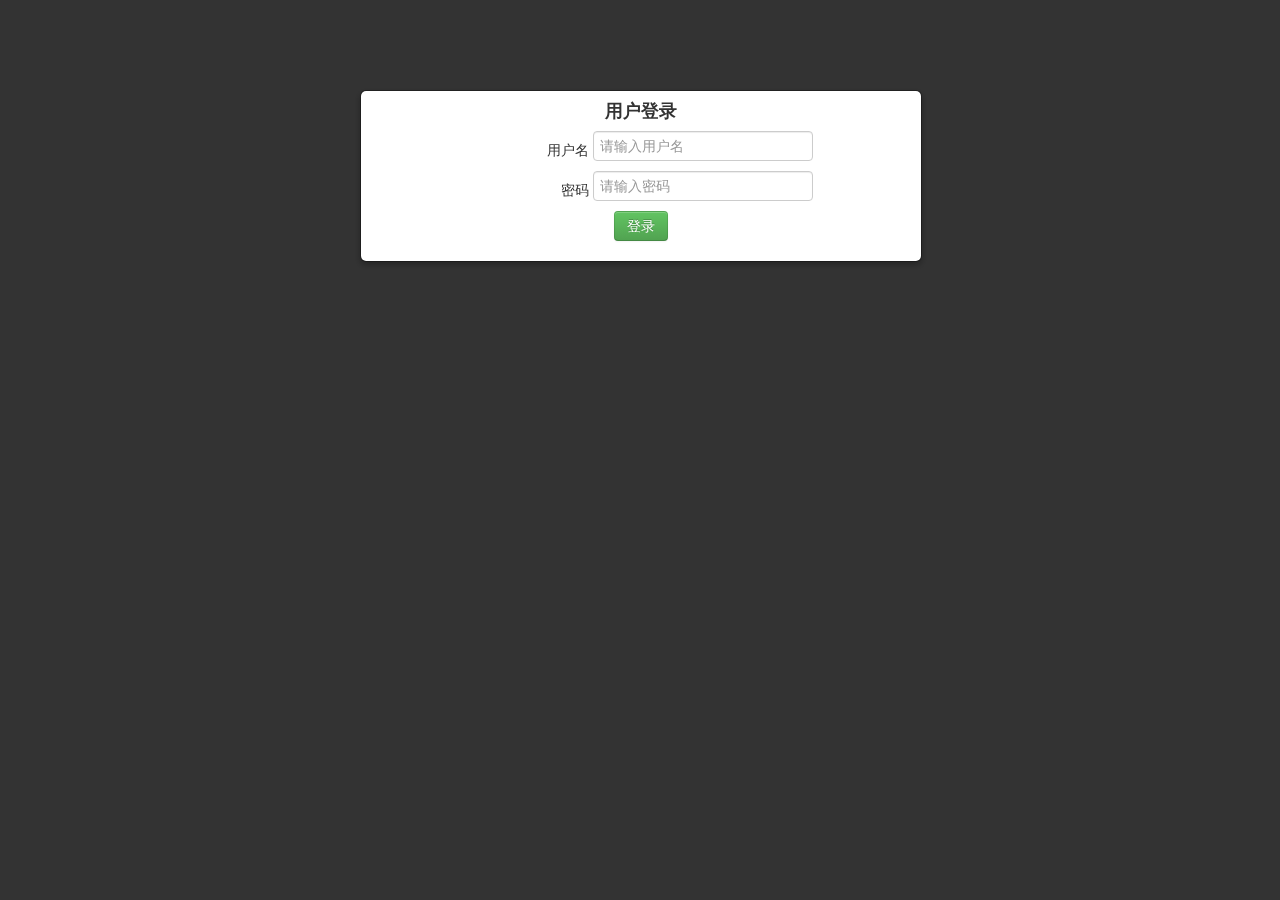
<file: index.html>
<!DOCTYPE html>
<!-- saved from url=(0034)layoutit/ -->
<html><head><meta http-equiv="Content-Type" content="text/html; charset=UTF-8">

<meta name="viewport" content="width=device-width, initial-scale=1.0">

<meta name="title" content="LayoutIt! - Bootstrap可视化布局系统">
<meta name="description" content="LayoutIt! 可拖放排序在线编辑的Bootstrap可视化布局系统">
<meta name="keywords" content="可视化,布局,系统">
<title>MRO可视化图表制作工具</title>
  <!-- Fav and touch icons -->
 <!-- <link rel="shortcut icon" href="favicon.png"> -->

  <!-- Le styles -->
  <link href="css/bootstrap-combined.min.css" rel="stylesheet">
  <link href="css/layoutit.css" rel="stylesheet">
  <link rel="stylesheet" href="font-awesome/css/font-awesome.min.css">
  <link rel="stylesheet" href="bootstrap-select/bootstrap-select.min.css">
  <link rel="stylesheet" href="css/ixu.css">
  <link rel="stylesheet" href="//apps.bdimg.com/libs/jqueryui/1.10.4/css/jquery-ui.min.css">
<!-- HTML5 shim, for IE6-8 support of HTML5 elements -->
<!--[if lt IE 9]>
    <script src="http://apps.bdimg.com/libs/html5shiv/r29/html5.min.js"></script>
  <![endif]-->
  
  <script type="text/javascript" src="js/jquery-2.0.0.min.js"></script>
  <!--[if lt IE 9]>
  <script type="text/javascript" src="http://apps.bdimg.com/libs/jquery/1.9.1/jquery.min.js"></script>
  <![endif]-->

  
  <script type="text/javascript" src="js/jquery-ui.js"></script>
  <script type="text/javascript" src="js/jquery.ui.touch-punch.min.js"></script>
  <script type="text/javascript" src="js/jquery.htmlClean.js"></script>
  <script type="text/javascript" src="js/ckeditor/ckeditor.js"></script>
  <style>.cke{visibility:hidden;}</style>
  <script type="text/javascript" src="js/scripts.js"></script>
  
</head>

<body style="min-height: 808px; cursor: auto;" class="edit">
<div class="navbar navbar-inverse navbar-fixed-top main-content">
  <div class="navbar-inner">
    <div class="container-fluid">
      <button data-target=".nav-collapse" data-toggle="collapse" class="btn btn-navbar" type="button"> <span class="icon-bar"></span> <span class="icon-bar"></span> <span class="icon-bar"></span> </button>
      <a class="brand" href="/"><img src="img/favicon.png">MRO可视化<span class="label">BETA</span></a>
      <div class="nav-collapse collapse">
        <ul class="nav" id="menu-layoutit" style="display: none;">
          <li class="divider-vertical"></li>
          <li>
            <div class="btn-group" data-toggle="buttons-radio">
              <button type="button" id="edit" class="btn btn-primary active"><i class="icon-edit icon-white"></i>编辑</button>
              <button type="button" class="btn btn-primary" id="devpreview"><i class="icon-eye-close icon-white"></i>布局编辑</button>
              <button type="button" class="btn btn-primary" id="sourcepreview"><i class="icon-eye-open icon-white"></i>预览</button>
            </div>
            <div class="btn-group">
              <button type="button" class="btn btn-primary" data-target="#downloadModal" rel="/build/downloadModal" role="button" data-toggle="modal"><i class="icon-chevron-down icon-white"></i>下载</button>
              <button class="btn btn-primary" href="/share/index" role="button" data-toggle="modal" data-target="#shareModal"><i class="icon-share icon-white"></i>分享保存</button>
              <button class="btn btn-primary" href="#clear" id="clear"><i class="icon-trash icon-white"></i>清空</button>
            </div>
            <div class="btn-group">
                <button class="btn btn-primary" href="#undo" id="undo"><i class="icon-arrow-left icon-white"></i>撤销</button>
                <button class="btn btn-primary" href="#redo" id="redo"><i class="icon-arrow-right icon-white"></i>重做</button>
      </div>
          </li>
        </ul>
        <ul class="nav pull-right">
          <!-- <li><a href="http://www.bootcss.com/">网站首页</a></li> -->
                  <li>
                  <div class="btn-group">
                  <span></span>
                  <span></span>
            </div>
            </li>
          </ul>
      </div>
      <!--/.nav-collapse --> 
    </div>
  </div>
</div>
<div class="container-fluid main-content">
  <div class="row-fluid  main-content">
    <div class="">
      <div class="sidebar-nav">
        <!-- 创建图表 DBS列表  -->
        <ul class="nav nav-list accordion-group">
          <li class="nav-header"><i class="icon-plus icon-white"></i> 创建图表 </li>
          <li style="display: none;" class="mute" id="elmComm">
            <div class="preview"> 
                选择DBS
                <i id="_loading" class="fa fa-spinner fa-spin fa-3x fa-fw pull-right" style="font-size: 16px;"></i>
            </div>
            <div class="preview">
              <select name="" id="DBSselect" class="span12" onchange="DBSselect(this)">
                <!-- <select name="" id="DBSselect" class="span12"> -->
                <option value="">请等待加载</option>
              </select>
              <!-- <div id="XINFO" class="hide"></div>  -->
            </div>
          </li>
        </ul>  

        <!-- //图表列表 -->
        <ul class="nav nav-list accordion-group" id="chartView">
          <li class="nav-header"><i class="icon-plus icon-white"></i> 图表 </li>
          <li style="display: none;" class="boxes mute" id="elmComm2">
            <div class="preview">
              <div class="lichart box-element ui-draggable chartOff" style="margin: 0!important;" data-charttype="list1"> <a href="layoutit/#close" class="remove label label-important"><i class="icon-remove icon-white"></i>删除</a> <span class="drag label"><i class="icon-move"></i>拖动</span>  <span class="editicon label"><i class="icon-pencil"></i>修改</span><span class="share label"><i class="icon-share icon-white"></i>分享</span>
                <div class="preview"> <i class="fa fa-bar-chart" style="font-size: 14px"></i> 柱形图</div>
                <div class="view">
                    <div class="setChart">
                      <i class="fa fa-bar-chart" style="font-size: 60px"></i>
                    </div>               
                  <!-- Button to trigger modal --> 
                  <div class="demoChart"></div>
                  
                </div>
              </div>

            </div>
            <div class="preview">
              <div class="lichart box-element ui-draggable chartOff "  style="margin: 0!important;" data-charttype="list2"> <a href="layoutit/#close" class="remove label label-important"><i class="icon-remove icon-white"></i>删除</a> <span class="drag label"><i class="icon-move"></i>拖动</span> <span class="editicon label"><i class="icon-pencil"></i>修改</span><span class="share label"><i class="icon-share icon-white"></i>分享</span>
                <div class="preview">  <i class="fa fa-line-chart" style="font-size: 14px"></i> 曲线图 </div>
                <div class="view">

                  <div class="setChart">
                    <i class="fa fa-line-chart" style="font-size: 60px"></i>
                  </div>  
                  <!-- Button to trigger modal --> 
                  <div class="demoChart"></div>
                  
                </div>
              </div>

            </div>   
            <div class="preview">
              <div class="lichart box-element ui-draggable chartOff "  style="margin: 0!important;" data-charttype="list3"> <a href="layoutit/#close" class="remove label label-important"><i class="icon-remove icon-white"></i>删除</a> <span class="drag label"><i class="icon-move"></i>拖动</span> <span class="editicon label"><i class="icon-pencil"></i>修改</span><span class="share label"><i class="icon-share icon-white"></i>分享</span>
                <div class="preview"> <i class="fa fa-pie-chart" style="font-size: 14px"></i> 饼状图 </div>
                <div class="view">

                  <div class="setChart">
                    <div class="setChart clearfix panel panel-body text-center">
                        <div class="input-group">
                          <span>请输入图标题:</span>
                            <input type="text" class="form-control" value="" placeholder="请输入图标题" data-chartitme="title">                     
                        </div>

                        <div class="input-group">
                          <span>维度一:</span>
                          <select class="form-control xIndex" data-chartitme="X">
                            <option >请选择</option>
                          </select>                   
                        </div>
                        <div class="input-group">
                          <span>聚合方式:</span>
                            <select class="form-control polymerize" data-chartitme="polymerize">
                              <option value="">聚合方式</option>
                              <option value="GROUP">分组</option>
                              <option value="SUM">求和</option>
                              <option value="AVG">平均数</option>
                              <option value=" COUNT">计数</option>
                            </select>                   
                        </div>       
                        <div class="input-group">
                            <span>维度二:</span>
                            <select class="form-control xIndex" value="" data-chartitme="Y">
                            </select>                     
                        </div>  
                        <div class="input-group">
                          <span>聚合方式:</span>
                            <select class="form-control polymerize" data-chartitme="polymerize">
                              <option value="">聚合方式</option>
                              <option value="GROUP">分组</option>
                              <option value="SUM">求和</option>
                              <option value="AVG">平均数</option>
                              <option value=" COUNT">计数</option>
                            </select>                   
                        </div>                    
                        <div class="input-group">
                          <span>主题:</span>
                          <select name="" id="" class="chartTheme">
                            <option value="normal">默认</option>
                            <option value="komatsu">小松</option>
                            <option value="light">亮色</option>
                            <option value="dark">暗色</option>
                          </select>
                        </div>                
                         <div class="input-group">
                           <button type="button" class="btn btn-success saveChartItem">生成饼状图</button>
                        </div>               
                    </div> 
                  </div>    
                  <!-- Button to trigger modal --> 
                  <div class="demoChart"></div>
                  
                </div>
              </div>

            </div> 
            <div class="preview">
              <div class="lichart box-element ui-draggable chartOff "  style="margin: 0!important;" data-charttype="list4"> <a href="layoutit/#close" class="remove label label-important"><i class="icon-remove icon-white"></i>删除</a> <span class="drag label"><i class="icon-move"></i>拖动</span> <span class="editicon label"><i class="icon-pencil"></i>修改</span><span class="share label"><i class="icon-share icon-white"></i>分享</span>
                <div class="preview"> <i class="fa fa-area-chart" style="font-size: 14px"></i> 散点图</div>
                <div class="view">

                  <div class="setChart">
                        <div class="input-group">
                          <span>请输入图标题:</span>
                            <input type="text" class="form-control" value="" placeholder="请输入图标题" data-chartitme="title">                     
                        </div>

                        <div class="input-group">
                          <span>维度一:</span>
                          <select class="form-control xIndex" data-chartitme="X">
                            <option >请选择</option>
                          </select>                   
                        </div>
                        <div class="input-group">
                          <span>聚合方式:</span>
                            <select class="form-control polymerize" data-chartitme="polymerize">
                              <option value="">聚合方式</option>
                              <option value="GROUP">分组</option>
                              <option value="SUM">求和</option>
                              <option value="AVG">平均数</option>
                              <option value=" COUNT">计数</option>
                            </select>                   
                        </div>       
                        <div class="input-group">
                            <span>维度二:</span>
                            <select class="form-control xIndex" value="" data-chartitme="Y">
                            </select>                     
                        </div>   
                        <div class="input-group">
                          <span>聚合方式:</span>
                            <select class="form-control polymerize" data-chartitme="polymerize">
                              <option value="">聚合方式</option>
                              <option value="GROUP">分组</option>
                              <option value="SUM">求和</option>
                              <option value="AVG">平均数</option>
                              <option value=" COUNT">计数</option>
                            </select>                   
                        </div>                    
                        <div class="input-group">
                          <span>主题:</span>
                          <select name="" id="" class="chartTheme">
                            <option value="normal">默认</option>
                            <option value="komatsu">小松</option>
                            <option value="light">亮色</option>
                            <option value="dark">暗色</option>
                          </select>
                        </div>                  
                         <div class="input-group">
                           <button type="button" class="btn btn-success saveChartItem">生成散点图</button>
                        </div>                          
                  </div> 
                  <!-- Button to trigger modal --> 
                  <div class="demoChart"></div>
                  
                </div>
              </div>

            </div>                                    
          </li>
                 
        </ul>
            
      </div>
    </div>
    <!--/span-->
    <div style="min-height: 738px;" class="demo ui-sortable ui-widget-content"></div>
    <!--/span-->
    <div id="download-layout">
      <div class="container-fluid"></div>
    </div>
  </div>
  <!--/row--> 
  <!-- 右侧数据表格输入 -->
  <div class="chartset-content table-responsive hide">
      <h4 class="clearfix"> <i class="icon-remove icon-white pull-right" onclick="close_hand_in()" style="background-color: #000;"></i></h4>
      <table class="table table-bordered table-condensed" id="chartable">
        <thead>
          <caption><input type="text" value="" placeholder="点击输入表标题" style="width: 300px;"></caption>
          <tr>
            <th style="text-align: center;">#</th>
            <th><input type="text"></th>
            <th><input type="text"></th>
            <th><input type="text"></th>
            <th><input type="text"></th>
          </tr>
        </thead>
        <tbody>
         <tr>
           <td><input type="text"></td>
           <td><input type="text"></td>
           <td><input type="text"></td>
           <td><input type="text"></td>
           <td><input type="text"></td>
         </tr>
         <tr>
           <td><input type="text"></td>
           <td><input type="text"></td>
           <td><input type="text"></td>
           <td><input type="text"></td>
           <td><input type="text"></td>
         </tr>
         <tr>
           <td><input type="text"></td>
           <td><input type="text"></td>
           <td><input type="text"></td>
           <td><input type="text"></td>
           <td><input type="text"></td>
         </tr>
         <tr>
           <td><input type="text"></td>
           <td><input type="text"></td>
           <td><input type="text"></td>
           <td><input type="text"></td>
           <td><input type="text"></td>
         </tr>
         <tr>
           <td><input type="text"></td>
           <td><input type="text"></td>
           <td><input type="text"></td>
           <td><input type="text"></td>
           <td><input type="text"></td>
         </tr>
        </tbody>
      </table>
      <h4><button class="pull-right btn-success" onclick=" handInChart(this)">生成表格</button></h4>
  </div>
        
      <!-- 右侧表单配置 -->
  <div class="chartset-content table-responsive" id="chartset">
    
  </div>        


</div>
<div class="modal fade logo" id="logo" aria-hidden="true" data-backdrop="static">
      <form class="panel">
        <div class="panel-heading">
            <h4 class="panel-titel text-center">用户登录</h4>
        </div>
        <div class="panel-body text-center">
            <div class="input-group">
                  <span for="user" class="input-group-addon">用户名</span>
                  <input type="email" class="form-control" id="user" value="" placeholder="请输入用户名">
            </div>
            <div class="input-group">
                 <span for="mm" class="input-group-addon">密码</span>
                  <input type="password" class="form-control" id="mm" value="" placeholder="请输入密码">
            </div>
            <div class="input-group">
               <button type="button" class="btn btn-success" id="logo_btn">登录</button>
            </div>
        </div>
      </fomr>
</div>
<!--/.fluid-container--> 
<div class="modal hide fade" role="dialog" id="editorModal">
  <div class="modal-header"> <a class="close" data-dismiss="modal">×</a>
    <h3>编辑</h3>
  </div>
  <div class="modal-body">
    <p>
      <textarea id="contenteditor" style="visibility: hidden; display: none;"></textarea>
    </p>
  </div>
  <div class="modal-footer"> <a id="savecontent" class="btn btn-primary" data-dismiss="modal">保存</a> <a class="btn" data-dismiss="modal">关闭</a> </div>
</div>


<!-- echartjs   -->
  <script type="text/javascript" src="bootstrap/js/bootstrap.min.js"></script>
  <script src="js/echarts.js"></script>
  <script src="js/demo_chart.js"></script>
  <script src="bootstrap-select/bootstrap-select.min.js"></script>
  <script type="text/javascript" src="js/theme.js"></script>
  <script src="js/gg.js"></script>
  <script src="js/ixu.js"></script>
  <script type="text/html" id="eg_chartset">
      <div class="sethead">
        <button class="btn btn-default" onclick="hideSetChartWin()">取消</button>
          <h4>表单设置</h4>
      </div>
      <div class="setbody">
        <div class="input-group charttitle">
          <span class="input-group-addon">表单标题:</span>
          <input type="text" id="chartTitle">
        </div>
        <div class="input-group charttitle">
          <span class="input-group-addon">主题:</span>
          <select name="" id="chartTheme" class="chartTheme">
            <option value="normal">默认</option>
            <option value="komatsu">小松</option>
            <option value="light">亮色</option>
            <option value="dark">暗色</option>
          </select>  
        </div> 
        <!-- <div class="input-group charttitle">
          <span class="input-group-addon">基本条件:</span>
          <select name="" class="basework">
            <option value="all">无</option>
            <option value="normal">时间点</option>
            <option value="komatsu">时间段</option>
            <option value="light">品牌</option>
          </select>  
        </div>    -->    
        <div class="clearfix">        
          <div class="input-group span2">
            <span class="input-group-addon">请选择 值:</span>
            <select class="chartValue">
              <option value="1">选项</option>
              <option value="1">选项</option>
              <option value="1">选项</option>
            </select>
          </div>       
          <div class="input-group span2">
            <span class="input-group-addon">聚合方式:</span>
            <select class="chartValueOpt">
              <option value="">聚合方式</option>
              <option value="GROUP">分组</option>
              <option value="SUM">求和</option>
              <option value="AVG">平均数</option>
              <option value=" COUNT">计数</option>
            </select>
          </div>  
          <div class="input-group span2">
            <span class="input-group-addon">值 表示类型:</span>
            <select class="typeValue">
              <option value="bar">柱形图</option>
              <option value="line">曲线图</option>
            </select>
          </div>         
        </div>                 
        <div class="input-group span2">
          <span class="input-group-addon">请选择 轴:</span>
          <select class="chartX">
            <option value="1">选项</option>
            <option value="1">选项</option>
            <option value="1">选项</option>
          </select>
        </div>
        <div class="input-group span2">
          <span class="input-group-addon">聚合方式:</span>
          <select class="chartXOpt">
            <option value="">聚合方式</option>
            <option value="GROUP">分组</option>
            <option value="SUM">求和</option>
            <option value="AVG">平均数</option>
            <option value=" COUNT">计数</option>
          </select>
        </div>
        <div id='serieslist'>
          <div>
            <div class="input-group span2">
              <span class="input-group-addon">请选择 系列:</span>
              <select  class="chartSeries">
                <option value="1">选项</option>
                <option value="1">选项</option>
                <option value="1">选项</option>
              </select>
            </div>
            <div class="input-group span2">
              <span class="input-group-addon">聚合方式:</span>
              <select class="chartSeriesOpt">
                <option value="">聚合方式</option>
                <option value="GROUP">分组</option>
                <option value="SUM">求和</option>
                <option value="AVG">平均数</option>
                <option value=" COUNT">计数</option>
              </select>
            </div>  
          </div>
        </div>
        <div class="input-group" style="text-align: center;clear:both;width: 100%;">
          <button class="btn btn-info" id="seriesAdd">添加系列</button>
        </div>                                      
      </div>
      <div class="sethead">
          <h4>添加筛选</h4>
      </div>
      <div class="setbody chartselect">
        <div id="filterlist">
          <div class="input-group">
            <span class="input-group-addon">请选择 筛选条件:</span>
            <select class="chartfilter">
              <option value="1">选项</option>
              <option value="1">选项</option>
              <option value="1">选项</option>
            </select>
          </div>
        </div>
        
        <div class="input-group" style="text-align: center;clear:both;width: 100%;margin-bottom: 20px;">
          <button class="btn btn-info" id="filterAdd">添加筛选条件</button>
          <!--  <button type="button" class="btn btn-success " id="saveChartItem">生成筛选</button> -->
        </div>   
        <div  class="input-group" style="text-align: center;margin-bottom: 20px;">
          <button type="button" class="btn btn-success " id="saveChartItem" >生成表单</button>
        </div>                                      
      </div>
  </script>  
  <script type="text/html" id="eg_series"> 
    <div>
      <div class="input-group span2">
        <span class="input-group-addon">请选择 系列:</span>
        <select  class="chartSeries">
          <option value="1">选项</option>
          <option value="1">选项</option>
          <option value="1">选项</option>
        </select>
      </div>
      <div class="input-group span2">
        <span class="input-group-addon">聚合方式:</span>
        <select class="chartSeriesOpt">
          <option value="">聚合方式</option>
          <option value="GROUP">分组</option>
          <option value="SUM">求和</option>
          <option value="AVG">平均数</option>
          <option value=" COUNT">计数</option>
        </select>
      </div> 
    </div> 
  </script>
  <script type="text/html" id="eg_filter"> 
      <div class="input-group">
        <span class="input-group-addon">请选择 筛选条件:</span>
        <select class="chartfilter">
          <option value="1">选项</option>
          <option value="1">选项</option>
          <option value="1">选项</option>
        </select>
        
      </div>
  </script>  
</body>
</html>
</file>
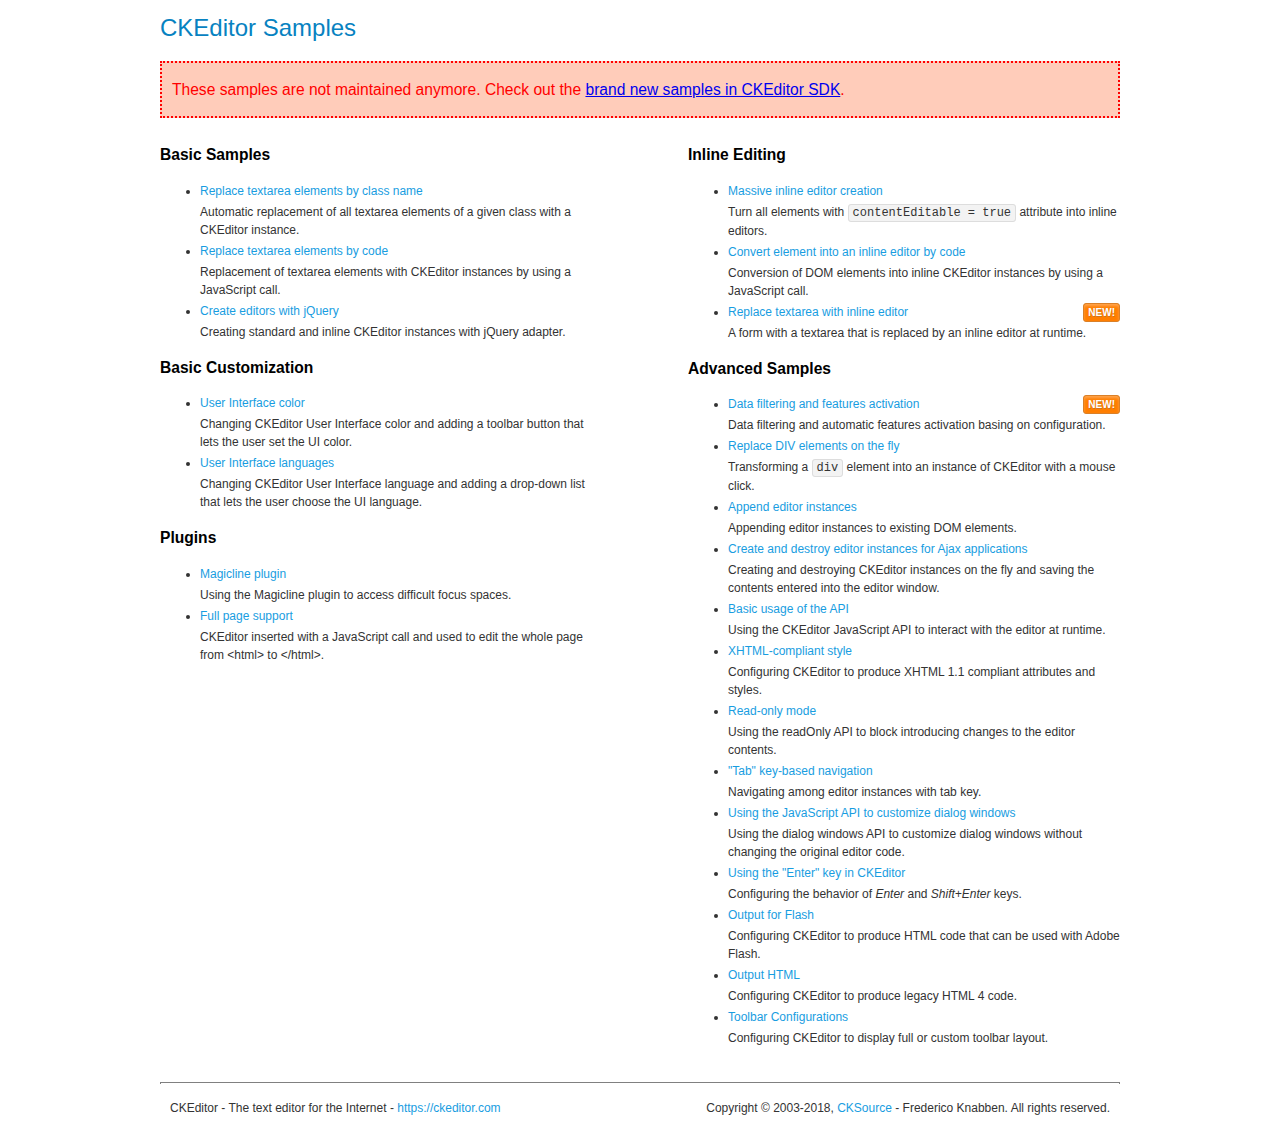
<file: ckeditor/samples/old/index.html>
<!DOCTYPE html>
<!--
Copyright (c) 2003-2018, CKSource - Frederico Knabben. All rights reserved.
For licensing, see LICENSE.md or https://ckeditor.com/legal/ckeditor-oss-license
-->
<html>
<head>
	<meta charset="utf-8">
	<title>CKEditor Samples</title>
	<link rel="stylesheet" href="sample.css">
</head>
<body>
	<h1 class="samples">
		CKEditor Samples
	</h1>
	<div class="warning deprecated">
		These samples are not maintained anymore. Check out the <a href="https://sdk.ckeditor.com/">brand new samples in CKEditor SDK</a>.
	</div>
	<div class="twoColumns">
		<div class="twoColumnsLeft">
			<h2 class="samples">
				Basic Samples
			</h2>
			<dl class="samples">
				<dt><a class="samples" href="replacebyclass.html">Replace textarea elements by class name</a></dt>
				<dd>Automatic replacement of all textarea elements of a given class with a CKEditor instance.</dd>

				<dt><a class="samples" href="replacebycode.html">Replace textarea elements by code</a></dt>
				<dd>Replacement of textarea elements with CKEditor instances by using a JavaScript call.</dd>

				<dt><a class="samples" href="jquery.html">Create editors with jQuery</a></dt>
				<dd>Creating standard and inline CKEditor instances with jQuery adapter.</dd>
			</dl>

			<h2 class="samples">
				Basic Customization
			</h2>
			<dl class="samples">
				<dt><a class="samples" href="uicolor.html">User Interface color</a></dt>
				<dd>Changing CKEditor User Interface color and adding a toolbar button that lets the user set the UI color.</dd>

				<dt><a class="samples" href="uilanguages.html">User Interface languages</a></dt>
				<dd>Changing CKEditor User Interface language and adding a drop-down list that lets the user choose the UI language.</dd>
			</dl>


			<h2 class="samples">Plugins</h2>
<dl class="samples">
<dt><a class="samples" href="magicline/magicline.html">Magicline plugin</a></dt>
<dd>Using the Magicline plugin to access difficult focus spaces.</dd>

<dt><a class="samples" href="wysiwygarea/fullpage.html">Full page support</a></dt>
<dd>CKEditor inserted with a JavaScript call and used to edit the whole page from &lt;html&gt; to &lt;/html&gt;.</dd>
</dl>
		</div>
		<div class="twoColumnsRight">
			<h2 class="samples">
				Inline Editing
			</h2>
			<dl class="samples">
				<dt><a class="samples" href="inlineall.html">Massive inline editor creation</a></dt>
				<dd>Turn all elements with <code>contentEditable = true</code> attribute into inline editors.</dd>

				<dt><a class="samples" href="inlinebycode.html">Convert element into an inline editor by code</a></dt>
				<dd>Conversion of DOM elements into inline CKEditor instances by using a JavaScript call.</dd>

				<dt><a class="samples" href="inlinetextarea.html">Replace textarea with inline editor</a> <span class="new">New!</span></dt>
				<dd>A form with a textarea that is replaced by an inline editor at runtime.</dd>

				
			</dl>

			<h2 class="samples">
				Advanced Samples
			</h2>
			<dl class="samples">
				<dt><a class="samples" href="datafiltering.html">Data filtering and features activation</a> <span class="new">New!</span></dt>
				<dd>Data filtering and automatic features activation basing on configuration.</dd>

				<dt><a class="samples" href="divreplace.html">Replace DIV elements on the fly</a></dt>
				<dd>Transforming a <code>div</code> element into an instance of CKEditor with a mouse click.</dd>

				<dt><a class="samples" href="appendto.html">Append editor instances</a></dt>
				<dd>Appending editor instances to existing DOM elements.</dd>

				<dt><a class="samples" href="ajax.html">Create and destroy editor instances for Ajax applications</a></dt>
				<dd>Creating and destroying CKEditor instances on the fly and saving the contents entered into the editor window.</dd>

				<dt><a class="samples" href="api.html">Basic usage of the API</a></dt>
				<dd>Using the CKEditor JavaScript API to interact with the editor at runtime.</dd>

				<dt><a class="samples" href="xhtmlstyle.html">XHTML-compliant style</a></dt>
				<dd>Configuring CKEditor to produce XHTML 1.1 compliant attributes and styles.</dd>

				<dt><a class="samples" href="readonly.html">Read-only mode</a></dt>
				<dd>Using the readOnly API to block introducing changes to the editor contents.</dd>

				<dt><a class="samples" href="tabindex.html">"Tab" key-based navigation</a></dt>
				<dd>Navigating among editor instances with tab key.</dd>


				
<dt><a class="samples" href="dialog/dialog.html">Using the JavaScript API to customize dialog windows</a></dt>
<dd>Using the dialog windows API to customize dialog windows without changing the original editor code.</dd>

<dt><a class="samples" href="enterkey/enterkey.html">Using the &quot;Enter&quot; key in CKEditor</a></dt>
<dd>Configuring the behavior of <em>Enter</em> and <em>Shift+Enter</em> keys.</dd>

<dt><a class="samples" href="htmlwriter/outputforflash.html">Output for Flash</a></dt>
<dd>Configuring CKEditor to produce HTML code that can be used with Adobe Flash.</dd>

<dt><a class="samples" href="htmlwriter/outputhtml.html">Output HTML</a></dt>
<dd>Configuring CKEditor to produce legacy HTML 4 code.</dd>

<dt><a class="samples" href="toolbar/toolbar.html">Toolbar Configurations</a></dt>
<dd>Configuring CKEditor to display full or custom toolbar layout.</dd>

			</dl>
		</div>
	</div>
	<div id="footer">
		<hr>
		<p>
			CKEditor - The text editor for the Internet - <a class="samples" href="https://ckeditor.com/">https://ckeditor.com</a>
		</p>
		<p id="copy">
			Copyright &copy; 2003-2018, <a class="samples" href="https://cksource.com/">CKSource</a> - Frederico Knabben. All rights reserved.
		</p>
	</div>
</body>
</html>
</file>
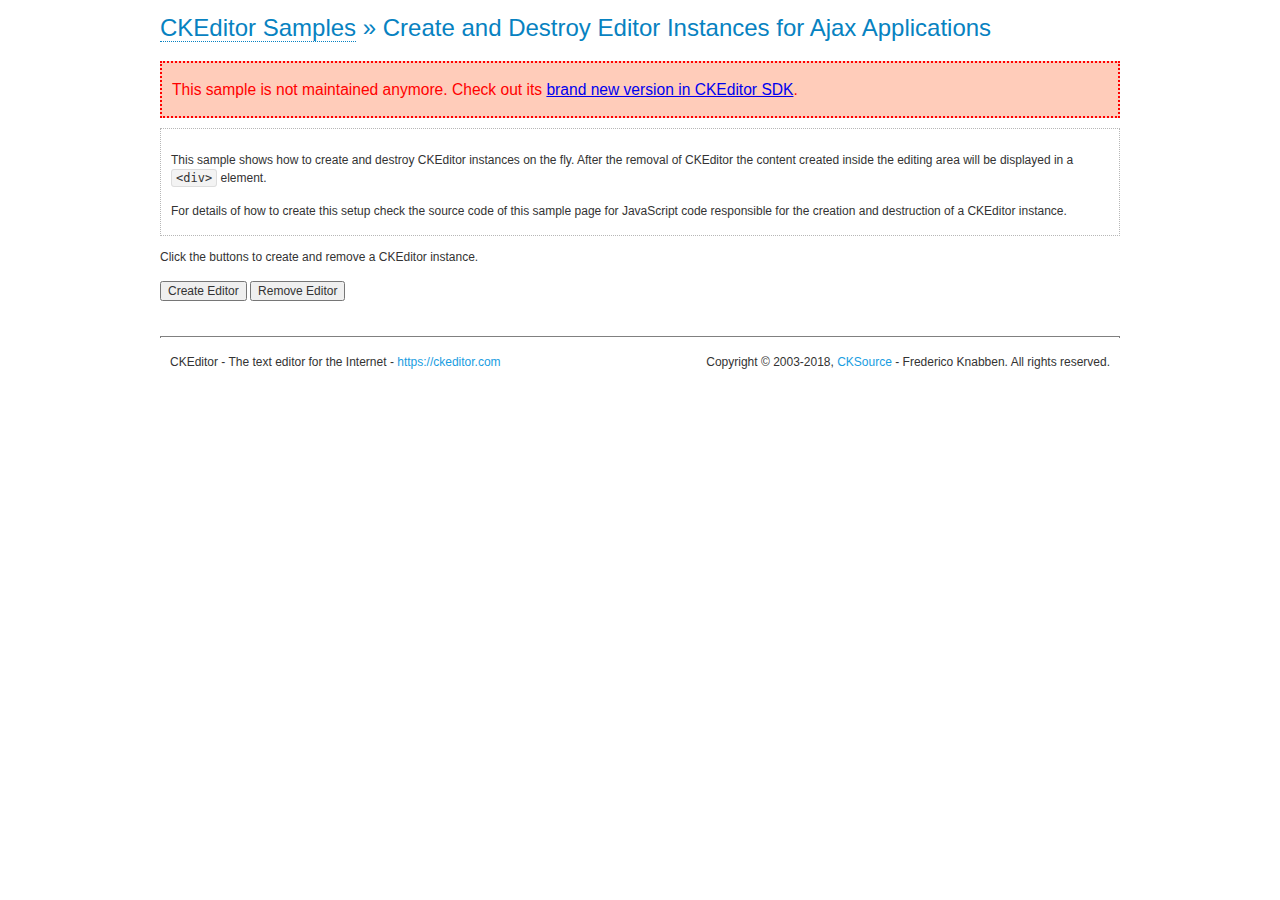
<file: ckeditor/samples/old/ajax.html>
<!DOCTYPE html>
<!--
Copyright (c) 2003-2018, CKSource - Frederico Knabben. All rights reserved.
For licensing, see LICENSE.md or https://ckeditor.com/legal/ckeditor-oss-license
-->
<html>
<head>
	<meta charset="utf-8">
	<title>Ajax &mdash; CKEditor Sample</title>
	<script src="../../ckeditor.js"></script>
	<link rel="stylesheet" href="sample.css">
	<script>

		var editor, html = '';

		function createEditor() {
			if ( editor )
				return;

			// Create a new editor inside the <div id="editor">, setting its value to html
			var config = {};
			editor = CKEDITOR.appendTo( 'editor', config, html );
		}

		function removeEditor() {
			if ( !editor )
				return;

			// Retrieve the editor contents. In an Ajax application, this data would be
			// sent to the server or used in any other way.
			document.getElementById( 'editorcontents' ).innerHTML = html = editor.getData();
			document.getElementById( 'contents' ).style.display = '';

			// Destroy the editor.
			editor.destroy();
			editor = null;
		}

	</script>
</head>
<body>
	<h1 class="samples">
		<a href="index.html">CKEditor Samples</a> &raquo; Create and Destroy Editor Instances for Ajax Applications
	</h1>
	<div class="warning deprecated">
		This sample is not maintained anymore. Check out its <a href="https://sdk.ckeditor.com/samples/saveajax.html">brand new version in CKEditor SDK</a>.
	</div>
	<div class="description">
		<p>
			This sample shows how to create and destroy CKEditor instances on the fly. After the removal of CKEditor the content created inside the editing
			area will be displayed in a <code>&lt;div&gt;</code> element.
		</p>
		<p>
			For details of how to create this setup check the source code of this sample page
			for JavaScript code responsible for the creation and destruction of a CKEditor instance.
		</p>
	</div>
	<p>Click the buttons to create and remove a CKEditor instance.</p>
	<p>
		<input onclick="createEditor();" type="button" value="Create Editor">
		<input onclick="removeEditor();" type="button" value="Remove Editor">
	</p>
	<!-- This div will hold the editor. -->
	<div id="editor">
	</div>
	<div id="contents" style="display: none">
		<p>
			Edited Contents:
		</p>
		<!-- This div will be used to display the editor contents. -->
		<div id="editorcontents">
		</div>
	</div>
	<div id="footer">
		<hr>
		<p>
			CKEditor - The text editor for the Internet - <a class="samples" href="https://ckeditor.com/">https://ckeditor.com</a>
		</p>
		<p id="copy">
			Copyright &copy; 2003-2018, <a class="samples" href="https://cksource.com/">CKSource</a> - Frederico
			Knabben. All rights reserved.
		</p>
	</div>
</body>
</html>
</file>
<file: css/layoutit.css>
body {
	padding-top:50px;
	padding-bottom: 40px;
	margin-left:200px;
	-webkit-transition: margin 500ms ease;
	-moz-transition: margin 500ms ease;
	-ms-transition: margin 500ms ease;
	-o-transition: margin 500ms ease;
	transition: margin 500ms ease;
}
@media (max-width: 980px) {
	/* Enable use of floated navbar text */
	.navbar-text.pull-right {
		float: none;
		padding-left: 5px;
		padding-right: 5px;
	}
}
@media (max-width: 979px) {
	.navbar-fixed-top { position:fixed; }
}
.navbar-inverse .brand {width:180px; color:#fff; }
.brand img {float:left; margin:2px 10px 0 0; }
.brand .label { 
	position:relative; 
	left:10px; 
	top:-3px; 
	font-weight:normal; 
	font-size:9px;
	background:#666;
	-webkit-box-shadow: inset 1px 1px 3px rgba(0, 0, 0, 0.7);
	-moz-box-shadow: inset 1px 1px 3px rgba(0, 0, 0, 0.7);
	box-shadow: inset 1px 1px 3px rgba(0, 0, 0, 0.7);
}

.edit .demo { margin-left:0px; margin-top:10px; padding:30px 15px 15px; border: 1px solid #DDDDDD; border-radius: 4px; position:relative; word-wrap: break-word;}
.edit .demo:after {
	background-color: #F5F5F5;
	border: 1px solid #DDDDDD;
	border-radius: 4px 0 4px 0;
	color: #9DA0A4;
	content: "Container";
	font-size: 12px;
	font-weight: bold;
	left: -1px;
	padding: 3px 7px;
	position: absolute;
	top: -1px;
}
.sidebar-nav {
	position:fixed;
	width:200px;
	left:0px;
	bottom:0;
	top:44px;
	background:#ccc;
	padding: 9px 0; z-index:10;
	-webkit-transition: all 500ms ease;
	-moz-transition: all 500ms ease;
	-ms-transition: all 500ms ease;
	-o-transition: all 500ms ease;
	transition: all 500ms ease;
}
.sidebar-nav .nav-header { cursor:pointer; font-size:14px; color:#fff; text-shadow:0 1px 0 rgba(0, 0, 0, 0.3);}
.sidebar-nav .nav-header span.label { font-size:10px; /*padding-bottom:0;*/ position:relative; top:-1px;}
.sidebar-nav .nav-header i.icon-plus {}
.sidebar-nav .nav-header .popover {color:#999; text-shadow:none;}

.popover-info {position:relative;}
.popover-info .popover {display:none; top: -12.5px; left:15px; }
.popover-info:hover .popover {display:block; opacity:1; width:400px;}
.popover-info:hover .popover .arrow {top:23px;}

.sidebar-nav .accordion-group { border:none; }
.boxes {}
.sidebar-nav li { line-height:25px; }
.sidebar-nav .box { line-height:25px; width:170px; height:25px; }
.sidebar-nav .preview { display: block; color:#666; font-size:12px; line-height:22px;}
.sidebar-nav .preview input { width:90px; padding:0 10px; background:#bbb; font-size:10px; color:#999; line-height:20px; height:20px; position:relative; top:-1px; }
.sidebar-nav .view { display: none; }
.sidebar-nav .remove,
.sidebar-nav .configuration { display: none; }

.sidebar-nav .boxes { display:none;}

.demo .preview { display: none; }
.demo .box .view { display: block; padding-top:30px;}


.ui-draggable-dragging .view { display:block;}
/*.demo .ui-sortable-placeholder { outline: 5px dotted #ddd; visibility: visible!Important; border-radius: 4px; }*/
.ui-sortable-placeholder { outline: 1px dashed #ddd;visibility: visible!Important; border-radius: 4px;}
.edit .drag { position: absolute; top: 0;right: 0; cursor: pointer; }

.box,.lyrow ,.lichart{ position:relative;}

.edit .demo .lyrow .drag ,.edit .demo .lichart .drag { top:5px; right:80px; z-index:10; }
.edit .demo .column .box .drag { top:5px; }
.edit .demo .column .box .configuration {position: absolute; top: 3px; right: 140px;white-space:nowrap; }
.edit .demo .remove { position: absolute; top: 5px; right: 5px; z-index:10; }
.demo .configuration {
	filter: alpha(opacity=0);
	opacity: 0;
	-webkit-transition: all 500ms ease;
	-moz-transition: all 500ms ease;
	-ms-transition: all 500ms ease;
	-o-transition: all 500ms ease;
	transition: all 500ms ease;
}
#elmComm2 .editicon,#elmComm2 .share{display: none;}
.demo .editicon{
	position: absolute;
    right: 130px;
    top: -30px;
    cursor: pointer;
}
.demo .share{
	position: absolute;
	right: 190px;
	top: -30px;
	cursor: pointer;
	background: #ffa602;
}
.demo .drag, .demo .remove,.demo .editicon,.demo .share {
	filter: alpha(opacity=35); opacity: 0.35;
	-webkit-transition: all 500ms ease;
	-moz-transition: all 500ms ease;
	-ms-transition: all 500ms ease;
	-o-transition: all 500ms ease;
	transition: all 500ms ease;
}
.demo .lyrow:hover > .drag, 
.demo .lyrow:hover > .configuration, 
.demo .lyrow:hover > .remove,
.demo .lyrow:hover > .share,
.demo .box:hover .drag, 
.demo .box:hover .share, 
.demo .box:hover .configuration, 
.demo .box:hover .remove { filter: alpha(opacity=100); opacity: 1; }
.edit .demo .row-fluid:before {
	background-color: #F5F5F5;
	border: 1px solid #DDDDDD;
	border-radius: 4px 0 4px 0;
	color: #9DA0A4;
	content: "Row";
	font-size: 12px;
	font-weight: bold;
	left: -1px;
	line-height:2;
	padding: 3px 7px;
	position: absolute;
	top: -1px;
}
.demo .row-fluid {
	background-color: #F5F5F5;
	-webkit-box-sizing: border-box;
	-moz-box-sizing: border-box;
	box-sizing: border-box;
	-webkit-box-shadow: inset 0 1px 13px rgba(0, 0, 0, 0.1);
	-moz-box-shadow: inset 0 1px 13px rgba(0, 0, 0, 0.1);
	box-shadow: inset 0 1px 13px rgba(0, 0, 0, 0.1);
	border: 1px solid #DDDDDD;
	border-radius: 4px 4px 4px 4px;
	margin: 15px 0;
	position: relative;
	padding: 25px  14px 0;
}
.edit .column:after {
	background-color: #F5F5F5;
	border: 1px solid #DDDDDD;
	border-radius: 4px 0 4px 0;
	color: #9DA0A4;
	content: "Column";
	font-size: 12px;
	font-weight: bold;
	left: -1px;
	padding: 3px 7px;
	position: absolute;
	top: -1px;
}
.column {
	background-color: #FFFFFF;
	border: 1px solid #DDDDDD;
	border-radius: 4px 4px 4px 4px;
	margin: 15px 0;
	padding: 39px 19px 24px;
	position: relative;
}

/* preview */
body.devpreview { margin-left:0px;}
.devpreview .sidebar-nav { 
	left:-200px;
	-webkit-transition: all 0ms ease;
	-moz-transition: all 0ms ease;
	-ms-transition: all 0ms ease;
	-o-transition: all 0ms ease;
	transition: all 0ms ease;
}
.devpreview .drag, .devpreview .configuration, .devpreview .remove { display:none !Important; }
.sourcepreview .column, .sourcepreview .row-fluid, .sourcepreview .demo .box {
	margin:0px 0;
	padding:0px;
	background:none;
	border:none;
	-webkit-box-shadow: inset 0 0px 0px rgba(0, 0, 0, 0.00);
	-moz-box-shadow: inset 0 0px 0px rgba(0, 0, 0, 0.00);
	box-shadow: inset 0 0px 0px rgba(0, 0, 0, 0.00);
}
.devpreview .demo .box, .devpreview .demo .row-fluid { padding-top:0; background:none; }
.devpreview .demo .column { padding-top:19px; padding-bottom:19px; }
#download-layout { display: none }
#editorModal textarea,
#downloadModal textarea { width:100%;height:280px;resize: none;-moz-box-sizing: border-box;-webkit-box-sizing: border-box;box-sizing: border-box; }
#editorModal {width:640px;}
a.language-selected { font-style: italic; font-weight: bold; }



/*ixu修改*/

.main-content{transition: all 0.3s linear;box-sizing: border-box;}
.chartset-content{width: 500px; display: none; position: fixed; top: 60px; right: 10px; bottom: 10px;overflow: auto;background: #fff;padding: 30px 10px;-moz-box-sizing: border-box;-webkit-box-sizing: border-box;box-sizing: border-box; border: 1px solid #DDDDDD; border-radius: 4px;}
/*.main-content{padding-right: 500px;}
.chartset-content{display: block;}*/
.chartset-content #chartable input{ border:0;outline: 0;border-radius: 0;box-shadow: none;-webkit-box-shadow:none; margin: 0;padding: 1px;width: 80px;}
</file>
<file: css/ixu.css>
.main-content{display: none;}
.setChart .input-group-addon, .logo form .form-group .input-group-addon{width: 50px;display: inline-block;text-align: right;}
.input-group span {
    width: 120px;
    display: inline-block;
    text-align: right;
}
.chartset-content {
	padding: 0;
	bottom: 53px;
}
#chartset .sethead button{
	margin-left: 5px;
	float: left;
}

#chartset .sethead h4{
	height: 30px;
    line-height: 30px;
    padding-left: 70px;
}
#chartset .sethead{
	margin-bottom: 30px;
}
#chartset .setbody select{
	width: 100px;
}
#chartset .setbody .charttitle.input-group{
	text-align: left;
    width: 355px;
	margin-left: 30px;
}
#chartset .setbody .input-group{
	width: 200px;
}
#chartset .setbody .input-group span{
	width: 80px;
	display: inline-block;
}
#chartset .setbody.chartselect .input-group{
	width: 100%;
}
#chartset .setbody.chartselect .input-group .input-group-addon{
	width: 200px;
}
</file>
<file: ckeditor/samples/old/sample.css>
/*
Copyright (c) 2003-2018, CKSource - Frederico Knabben. All rights reserved.
For licensing, see LICENSE.md or https://ckeditor.com/legal/ckeditor-oss-license
*/

html, body, h1, h2, h3, h4, h5, h6, div, span, blockquote, p, address, form, fieldset, img, ul, ol, dl, dt, dd, li, hr, table, td, th, strong, em, sup, sub, dfn, ins, del, q, cite, var, samp, code, kbd, tt, pre
{
	line-height: 1.5;
}

body
{
	padding: 10px 30px;
}

input, textarea, select, option, optgroup, button, td, th
{
	font-size: 100%;
}

pre
{
	-moz-tab-size: 4;
	tab-size: 4;
}

pre, code, kbd, samp, tt
{
	font-family: monospace,monospace;
	font-size: 1em;
}

body {
	width: 960px;
	margin: 0 auto;
}

code
{
	background: #f3f3f3;
	border: 1px solid #ddd;
	padding: 1px 4px;
	border-radius: 3px;
}

abbr
{
	border-bottom: 1px dotted #555;
	cursor: pointer;
}

.new, .beta
{
	text-transform: uppercase;
	font-size: 10px;
	font-weight: bold;
	padding: 1px 4px;
	margin: 0 0 0 5px;
	color: #fff;
	float: right;
	border-radius: 3px;
}

.new
{
	background: #FF7E00;
	border: 1px solid #DA8028;
	text-shadow: 0 1px 0 #C97626;

	box-shadow: 0 2px 3px 0 #FFA54E inset;
}

.beta
{
	background: #18C0DF;
	border: 1px solid #19AAD8;
	text-shadow: 0 1px 0 #048CAD;
	font-style: italic;

	box-shadow: 0 2px 3px 0 #50D4FD inset;
}

h1.samples
{
	color: #0782C1;
	font-size: 200%;
	font-weight: normal;
	margin: 0;
	padding: 0;
}

h1.samples a
{
	color: #0782C1;
	text-decoration: none;
	border-bottom: 1px dotted #0782C1;
}

.samples a:hover
{
	border-bottom: 1px dotted #0782C1;
}

h2.samples
{
	color: #000000;
	font-size: 130%;
	margin: 15px 0 0 0;
	padding: 0;
}

p, blockquote, address, form, pre, dl, h1.samples, h2.samples
{
	margin-bottom: 15px;
}

ul.samples
{
	margin-bottom: 15px;
}

.clear
{
	clear: both;
}

fieldset
{
	margin: 0;
	padding: 10px;
}

body, input, textarea
{
	color: #333333;
	font-family: Arial, Helvetica, sans-serif;
}

body
{
	font-size: 75%;
}

a.samples
{
	color: #189DE1;
	text-decoration: none;
}

form
{
	margin: 0;
	padding: 0;
}

pre.samples
{
	background-color: #F7F7F7;
	border: 1px solid #D7D7D7;
	overflow: auto;
	padding: 0.25em;
	white-space: pre-wrap; /* CSS 2.1 */
	word-wrap: break-word; /* IE7 */
}

#footer
{
	clear: both;
	padding-top: 10px;
}

#footer hr
{
	margin: 10px 0 15px 0;
	height: 1px;
	border: solid 1px gray;
	border-bottom: none;
}

#footer p
{
	margin: 0 10px 10px 10px;
	float: left;
}

#footer #copy
{
	float: right;
}

#outputSample
{
	width: 100%;
	table-layout: fixed;
}

#outputSample thead th
{
	color: #dddddd;
	background-color: #999999;
	padding: 4px;
	white-space: nowrap;
}

#outputSample tbody th
{
	vertical-align: top;
	text-align: left;
}

#outputSample pre
{
	margin: 0;
	padding: 0;
}

.description
{
	border: 1px dotted #B7B7B7;
	margin-bottom: 10px;
	padding: 10px 10px 0;
	overflow: hidden;
}

label
{
	display: block;
	margin-bottom: 6px;
}

/**
 *	CKEditor editables are automatically set with the "cke_editable" class
 *	plus cke_editable_(inline|themed) depending on the editor type.
 */

/* Style a bit the inline editables. */
.cke_editable.cke_editable_inline
{
	cursor: pointer;
}

/* Once an editable element gets focused, the "cke_focus" class is
   added to it, so we can style it differently. */
.cke_editable.cke_editable_inline.cke_focus
{
	box-shadow: inset 0px 0px 20px 3px #ddd, inset 0 0 1px #000;
	outline: none;
	background: #eee;
	cursor: text;
}

/* Avoid pre-formatted overflows inline editable. */
.cke_editable_inline pre
{
	white-space: pre-wrap;
	word-wrap: break-word;
}

/**
 *	Samples index styles.
 */

.twoColumns,
.twoColumnsLeft,
.twoColumnsRight
{
	overflow: hidden;
}

.twoColumnsLeft,
.twoColumnsRight
{
	width: 45%;
}

.twoColumnsLeft
{
	float: left;
}

.twoColumnsRight
{
	float: right;
}

dl.samples
{
	padding: 0 0 0 40px;
}
dl.samples > dt
{
	display: list-item;
	list-style-type: disc;
	list-style-position: outside;
	margin: 0 0 3px;
}
dl.samples > dd
{
	margin: 0 0 3px;
}
.warning
{
	color: #ff0000;
	background-color: #FFCCBA;
	border: 2px dotted #ff0000;
	padding: 15px 10px;
	margin: 10px 0;
}

.warning.deprecated {
	font-size: 1.3em;
}

/* Used on inline samples */

blockquote
{
	font-style: italic;
	font-family: Georgia, Times, "Times New Roman", serif;
	padding: 2px 0;
	border-style: solid;
	border-color: #ccc;
	border-width: 0;
}

.cke_contents_ltr blockquote
{
	padding-left: 20px;
	padding-right: 8px;
	border-left-width: 5px;
}

.cke_contents_rtl blockquote
{
	padding-left: 8px;
	padding-right: 20px;
	border-right-width: 5px;
}

img.right {
	border: 1px solid #ccc;
	float: right;
	margin-left: 15px;
	padding: 5px;
}

img.left {
	border: 1px solid #ccc;
	float: left;
	margin-right: 15px;
	padding: 5px;
}

.marker
{
	background-color: Yellow;
}
</file>
